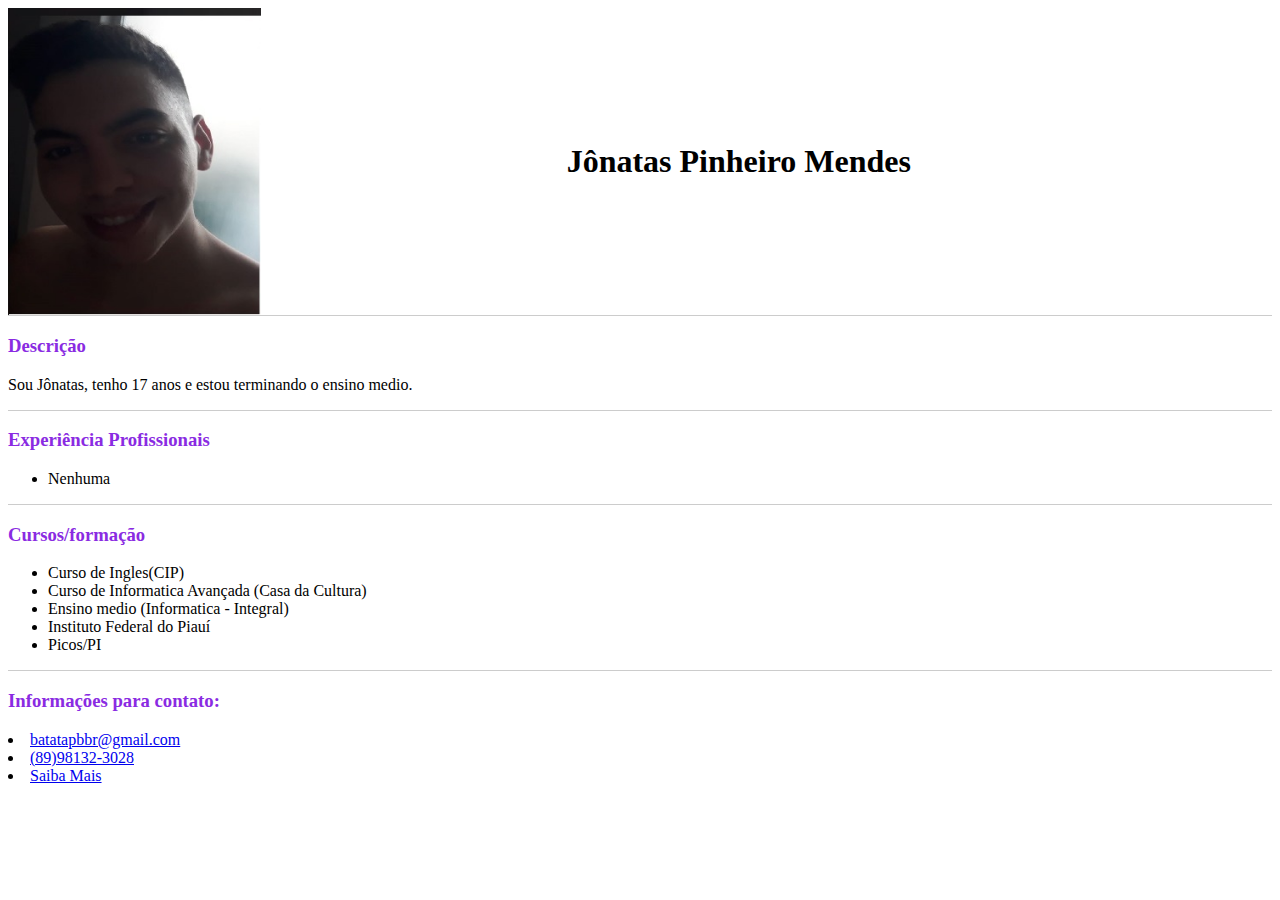
<file: index.html>
<html>



    <head>

        <link href="css/estilo.css" rel="stylesheet"/>
        <meta charset="UTF-8">
        <title>Jônatas</title>  

    </head>



    <body>



        <div class="foto">

            <img alt="Jônatas" src="joooj 1.0.jpeg">

        </div>



        <div class="nome">

            <h1>Jônatas Pinheiro Mendes</h1>

        </div>



        <div class="descricao">

        <h3>Descrição</h3>

            <p>Sou Jônatas, tenho 17 anos e estou terminando o ensino medio.</p>

        </div>

        

        <div class="experiencia">

        <h3>Experiência Profissionais</h3>

        <ul>

            <li>Nenhuma</li>

        </ul>

        </div>

        

        <div class="formacao">

        <h3>Cursos/formação</h3>

        <ul>

            <li>Curso de Ingles(CIP)</li>
            <li>Curso de Informatica Avançada (Casa da Cultura)</li>
            <li>Ensino medio (Informatica - Integral)</li>
            <li>Instituto Federal do Piauí</li>
            <li>Picos/PI</li>

        </ul>

        </div>



    </body>



    <footer>



        <div class="contatos">

        <h3>Informações para contato: </h3>

        <p>

            <li><a href="https://mail.google.com" target="_blank">batatapbbr@gmail.com</a></li>
            <li><a href="#">(89)98132-3028</a></li>
            <li><a href="https://www.facebook.com/jonatas.mendes.148" target="_blank">Saiba Mais</a></li>

        </p>

        </div>


    </footer>



</html>
</file>
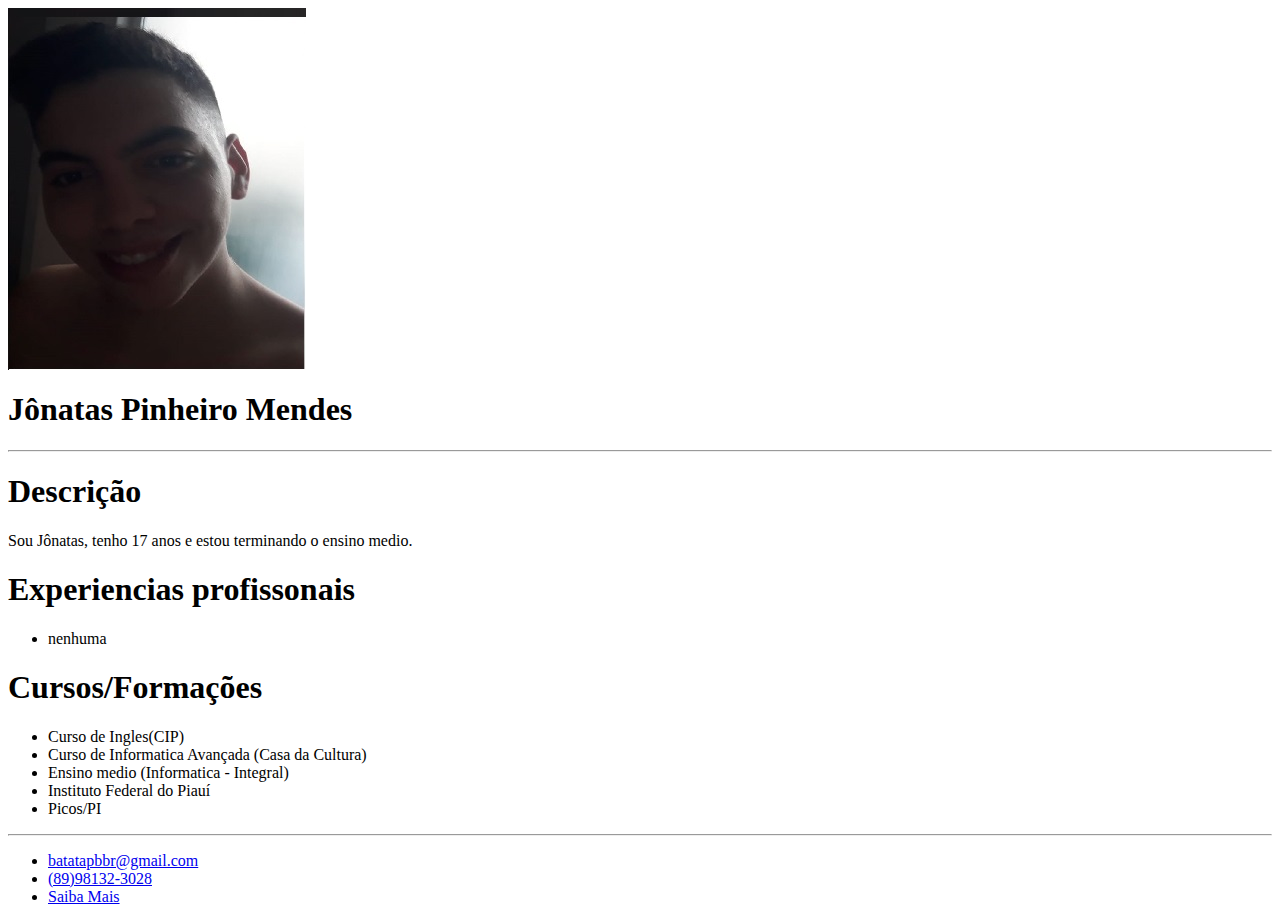
<file: curriculo.html>
<html><head>
    <meta charset="UTF-8">
    <title>Jônatas</title>
</head>
<body>
   
    <img alt="Jônatas" src="joooj 1.0.jpeg">

    <h1>Jônatas Pinheiro Mendes</h1>
   <hr>
   <h1> Descrição</h1>
   <p>Sou Jônatas, tenho 17 anos e estou terminando o ensino medio.</p>
   <h1>Experiencias profissonais</h1>
   <ul>
        <li>nenhuma</li>
   </ul>
   <h1>Cursos/Formações</h1>
    <ul>
        <li>Curso de Ingles(CIP)</li>
        <li>Curso de Informatica Avançada (Casa da Cultura)</li>
        <li>Ensino medio (Informatica - Integral)</li>
        <li>Instituto Federal do Piauí</li>
        <li>Picos/PI</li>
    </ul>
    <hr>
    <footer>
        <nav>
            <ul>
                <li><a href="https://mail.google.com" target="_blank">batatapbbr@gmail.com</a></li>
                <li><a href="#">(89)98132-3028</a></li>
                <li><a href="https://www.facebook.com/jonatas.mendes.148" target="_blank">Saiba Mais</a></li>

            </ul>
        </nav>
        </footer>

</body></html>
</file>
<file: css/estilo.css>
img{

    max-width: 100%;

}

.Jônatas{

    border-radius: 100%;

}



.foto{

    width: 20%;

    display:inline-block;

    vertical-align: middle;

}

.descricao{

    border-top: 1px solid #ccc;

}

.descricao, .experiencia, .formacao{

    border-bottom: 1px solid #ccc;
   
}

.nome{

    width: 75%;

    display:inline-block;

    vertical-align: middle;

    text-align: center;

}

.contatos{

    display:inline-block;

    width: 49%;

    vertical-align: top;

}

.rede{

    text-align: right;

}

.icons{

    display: inline-block;

    vertical-align: top;

    width:10%;

}
h3{color: blueviolet}
</file>
